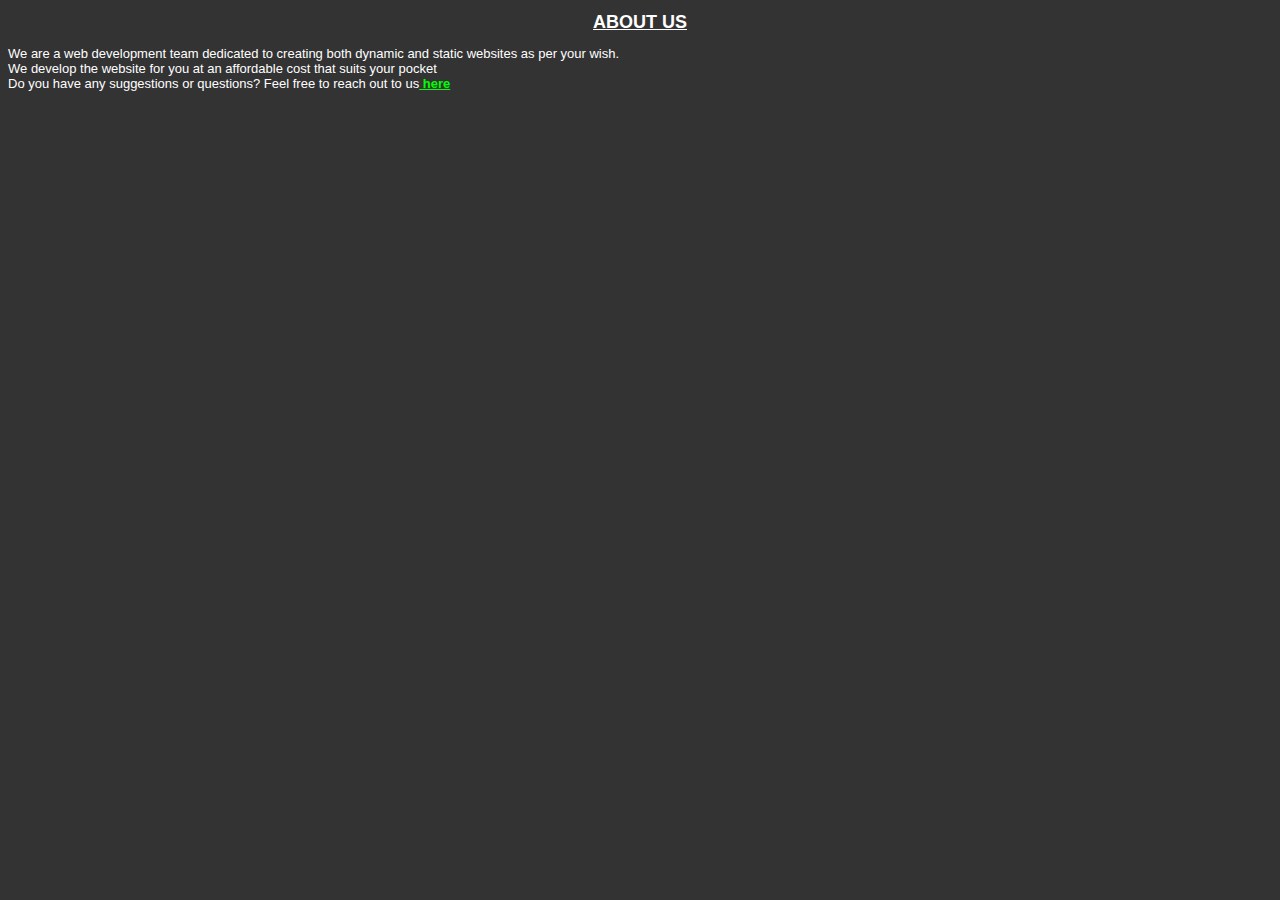
<file: About.html>
<!DOCTYPE html>
 <html>
    <head>
        <meta charset="UTF-8">
    <meta name="viewport" content="width=device-width, initial-scale=1.0">
    <title>About Us</title>
    <link rel="stylesheet" href="About.css">
    </head>
    <body>
        <h1><u>ABOUT US</u></h1>
        <p>We are a web development team dedicated to creating both dynamic and static websites as per your wish.
            <br>
            We develop the website for you at an affordable cost that suits your pocket
            <br>
            Do you have any suggestions or questions? Feel free to reach out to us<a href="Contact.html"><b> here</b></a>   
              </p>
    </body>
 </html>
</file>
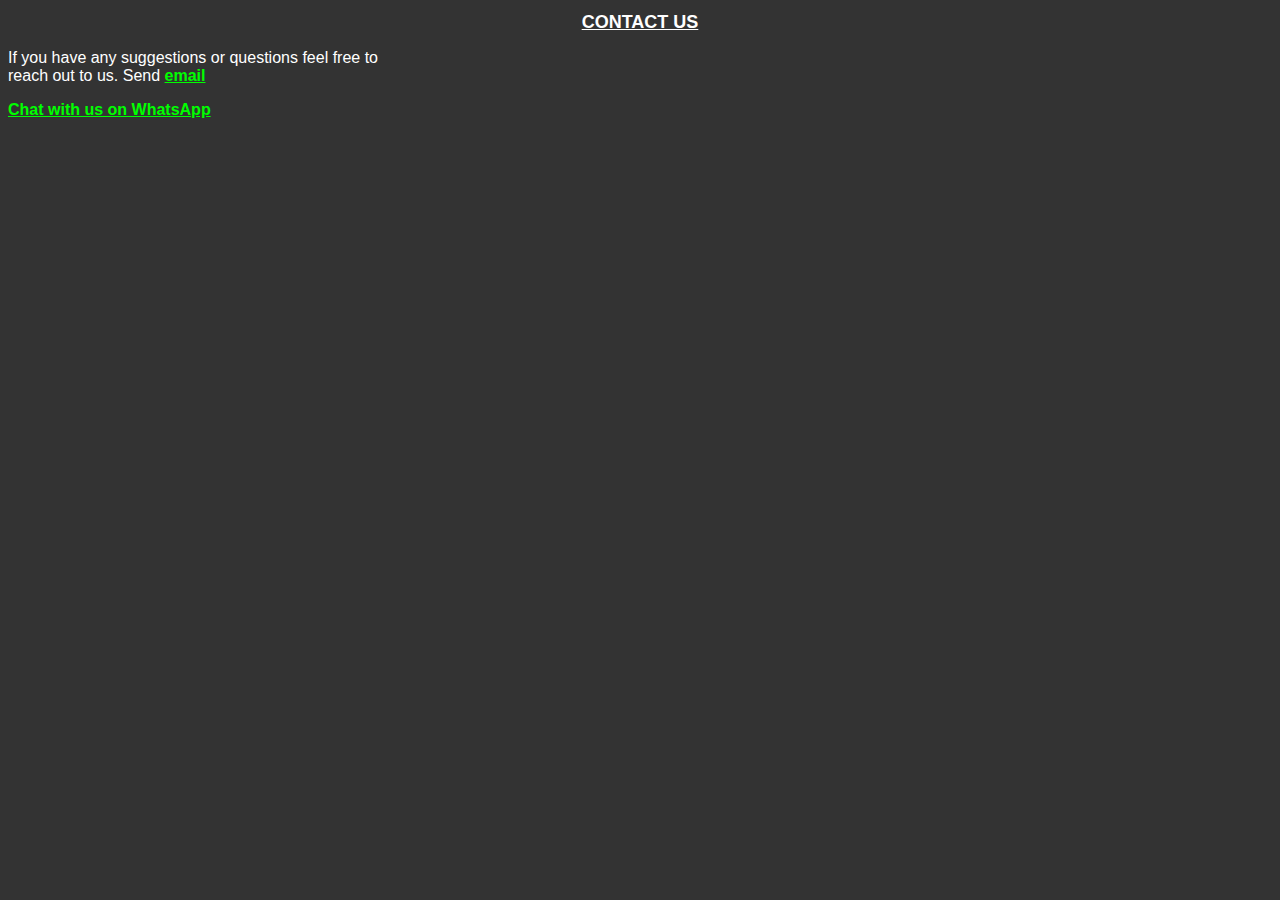
<file: Contact.html>
<!DOCTYPE html>
 <html>
<head>
    <meta charset="UTF-8">
    <meta name="viewport" content="width=device-width, initial-scale=1.0">
    <title>Contact Us</title>
    <link rel="stylesheet" href="Contact.css">
</head>
<body>
    <h1><u>CONTACT US</u></h1>
<p>If you have any suggestions or questions feel free to
    <br>
reach out to us. Send <a href="mailto:obarabeckham4@gmail.com"><b>email</b></a>
</p>
<p><a href="https://wa.me/+254712120208" target="_blank">
    <i class="fab fa-whatsapp"></i><b> Chat with us on WhatsApp</b>
</a>
</p>
</body>
 </html>
</file>
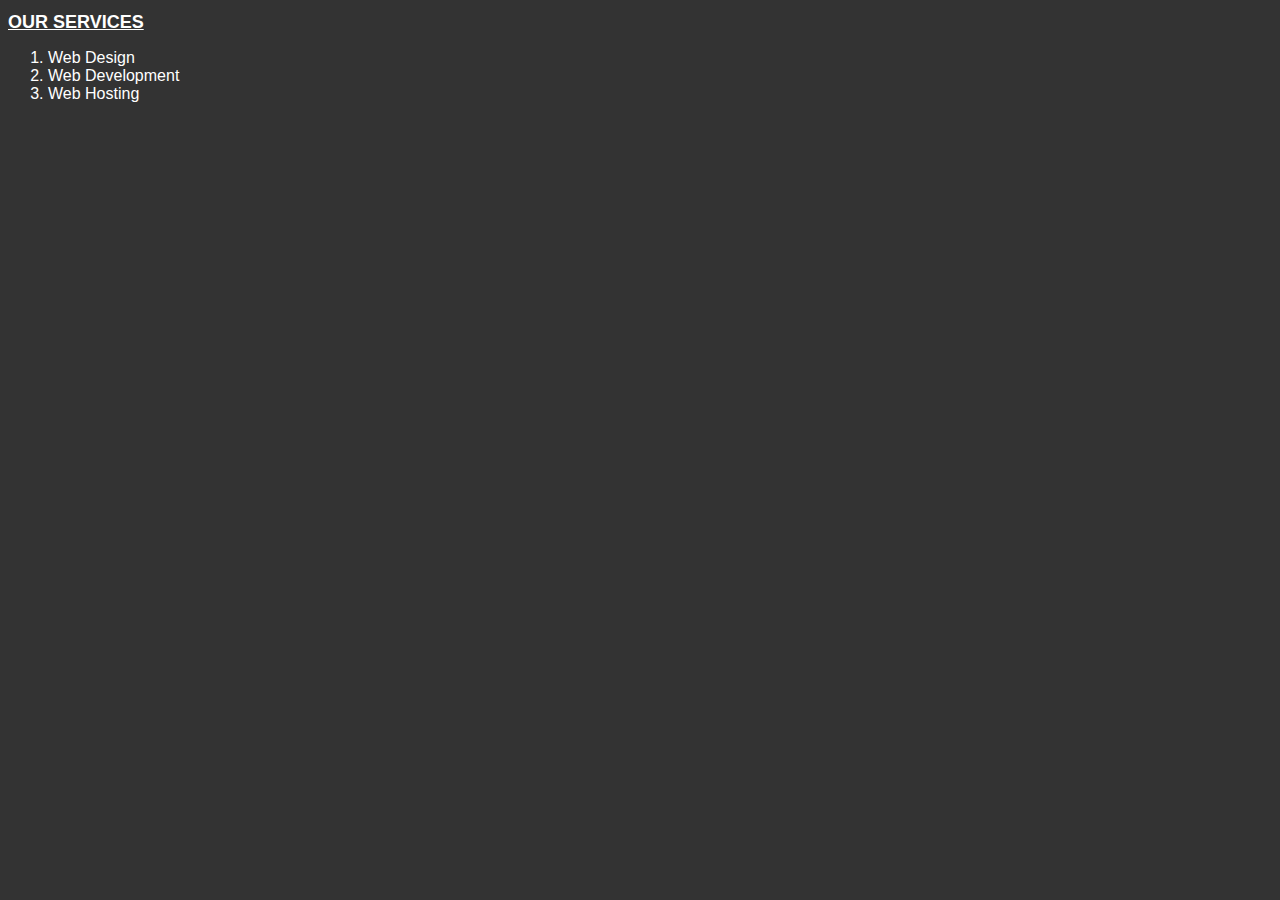
<file: Services.html>
<!DOCTYPE html>
 <html>
    <head>
        <meta charset="UTF-8">
    <meta name="viewport" content="width=device-width, initial-scale=1.0">
    <link rel="stylesheet" href="Services.css">
        <title>Services</title>
    </head>
    <body>
        <h1><u>OUR SERVICES</u></h1>
        <ol>
            <li>Web Design</li>
            <li>Web Development</li>
            <li>Web Hosting</li>
        </ol>
    </body>
 </html>
</file>
<file: About.css>
body{
    background-color: #333;
    color: #fff;
    font-family: Verdana, Geneva, Tahoma, sans-serif;
    font-size: small;
 }
 a{
    color: lime;
 }
 h1{
    font-size: large;
    font-family: Verdana, Geneva, Tahoma, sans-serif;
    color: #fff;
    text-align: center;
 }
</file>
<file: Contact.css>
body{
    background-color: #333;
    color: #fff;
    font-family: Verdana, Geneva, Tahoma, sans-serif;
 }
 a{
    color: lime;
 }
 h1{
   font-size: large;
   color: #fff;
   font-family: Verdana, Geneva, Tahoma, sans-serif;
   text-align: center;
 }
</file>
<file: Services.css>
body{
    background-color: #333;
    color: #fff;
font-family: Verdana, Geneva, Tahoma, sans-serif;
 }
 h1{
    color: #fff;
    font-family: Verdana, Geneva, Tahoma, sans-serif;
    font-size: large;
 }
</file>
